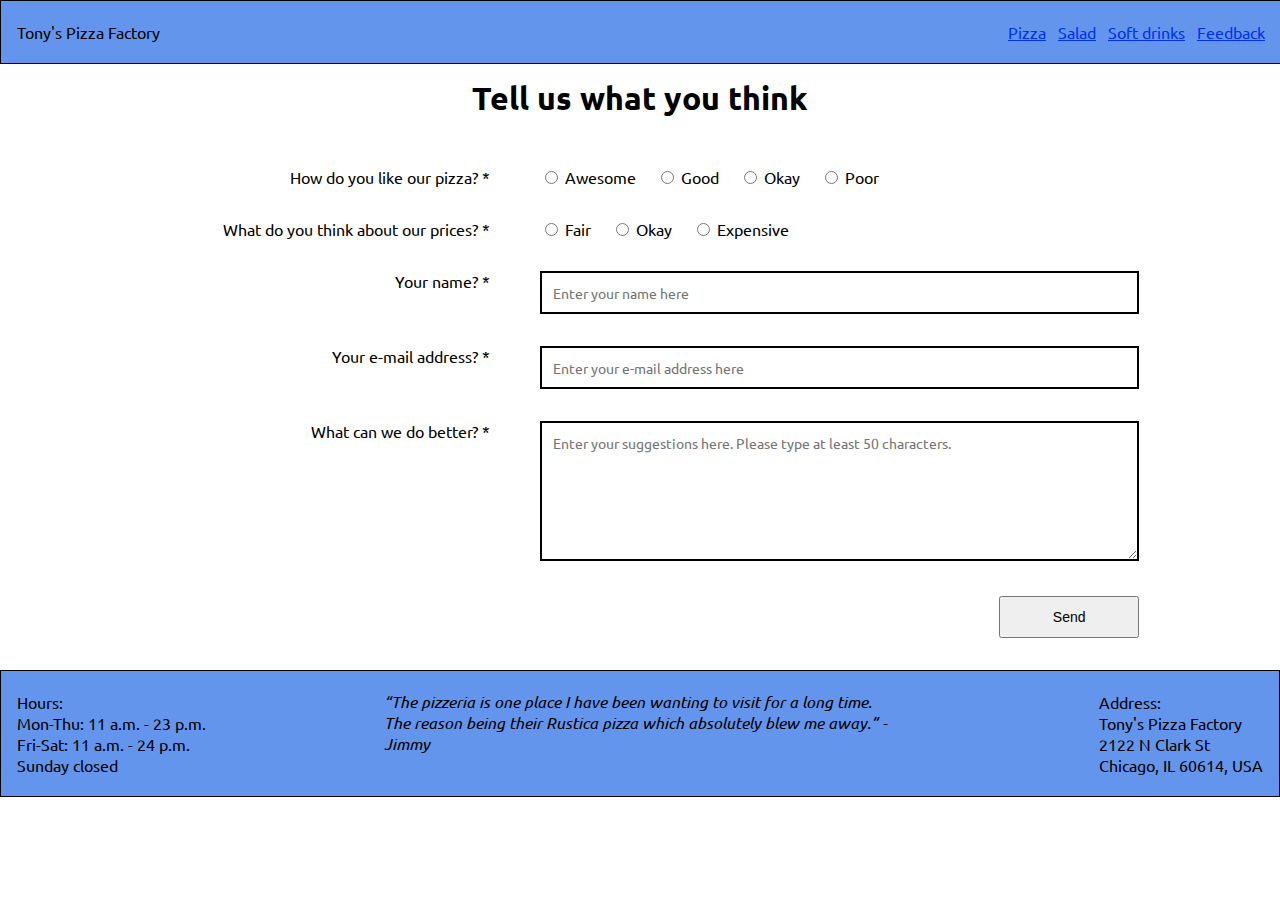
<file: html/feedback.html>
<!DOCTYPE html>
<html lang="en">
<head>
    <meta charset="UTF-8" />
    <meta name="viewport" content="width=device-width, initial-scale=1" />
    <link rel="stylesheet" href="../css/style.css" />
    <script src="../script/feedback-validation.js" defer="defer"></script>
    <title>Tony's Pizza Factory</title>
</head>
<body>
<nav>
    <ul id="navigation-website-root">
        <li><a href="../index.html">Tony's Pizza Factory</a></li>
    </ul>

    <div id="navigation-main-pages-container" class="dropdown-container">
        <img class="dropdown-button" title="Menu" alt="Menu" src="../image/noun_36901_cc.svg" />
        <ul id="navigation-main-pages" class="dropdown-content">
            <li><a href="pizzas.html">Pizza</a></li>
            <li><a href="salads.html">Salad</a></li>
            <li><a href="soft-drinks.html">Soft drinks</a></li>
            <li><a href="feedback.html">Feedback</a></li>
        </ul>
    </div>
</nav>
<section id="feedback" class="main-content">
    <h1>Tell us what you think</h1>

    <form method="post" action="http://example.com/foo.php">
        <div class="question">
            <label class="question">How do you like our pizza? *</label>
            <ul class="radio">
                <li>
                    <input id="rating-pizzas-awesome" type="radio" name="rating-pizzas" value="awesome" />
                    <label for="rating-pizzas-awesome">Awesome</label>
                </li>
                <li>
                    <input id="rating-pizzas-good" type="radio" name="rating-pizzas" value="good" />
                    <label for="rating-pizzas-good">Good</label>
                </li>
                <li>
                    <input id="rating-pizzas-okay" type="radio" name="rating-pizzas" value="okay" />
                    <label for="rating-pizzas-okay">Okay</label>
                </li>
                <li>
                    <input id="rating-pizzas-poor" type="radio" name="rating-pizzas" value="poor" />
                    <label for="rating-pizzas-poor">Poor</label>
                </li>
            </ul>
            <span id="rating-pizzas-error-message" class="error-message"></span>
        </div>

        <div class="question">
            <label class="question">What do you think about our prices? *</label>
            <ul class="radio">
                <li>
                    <input id="rating-prices-fair" type="radio" name="rating-prices" value="fair" />
                    <label for="rating-prices-fair">Fair</label>
                </li>
                <li>
                    <input id="rating-prices-okay" type="radio" name="rating-prices" value="okay" />
                    <label for="rating-prices-okay">Okay</label>
                </li>
                <li>
                    <input id="rating-prices-expensive" type="radio" name="rating-prices" value="expensive" />
                    <label for="rating-prices-expensive">Expensive</label>
                </li>
            </ul>
            <span id="rating-prices-error-message" class="error-message"></span>
        </div>

        <div class="question">
            <label for="customer-name" class="question">Your name? *</label>
            <input id="customer-name" class="textinput" type="text" name="customer-name" placeholder="Enter your name here" />
            <span id="customer-name-error-message" class="error-message"></span>
        </div>
        <div class="question">
            <label for="customer-email" class="question">Your e-mail address? *</label>
            <input id="customer-email" class="textinput" type="email" name="customer-email" placeholder="Enter your e-mail address here" />
            <span id="customer-email-error-message" class="error-message"></span>
        </div>
        <div class="question">
            <label for="suggestions" class="question">What can we do better? *</label>
            <textarea id="suggestions" class="textinput" name="suggestions" placeholder="Enter your suggestions here. Please type at least 50 characters."></textarea>
            <span id="suggestions-error-message" class="error-message"></span>
        </div>

        <div class="buttons">
            <input type="submit" value="Send" />
        </div>
        <div class="alert alert-success"></div>
        <div class="alert alert-error"></div>
    </form>
</section>
<footer>
    <p id="opening-hours">
        Hours:<br/>
        Mon-Thu: 11 a.m. - 23 p.m.<br/>
        Fri-Sat: 11 a.m. - 24 p.m.<br/>
        Sunday closed<br/>
    </p>
    <p id="customer-comment"><q>The pizzeria is one place I have been wanting to visit for a long time. The reason being their Rustica pizza which absolutely blew me away.</q> - Jimmy</p>
    <p id="postal-address">
        Address:<br/>
        Tony's Pizza Factory<br/>
        2122 N Clark St<br/>
        Chicago, IL 60614, USA<br/>
    </p>
</footer>
</body>
</html>
</file>
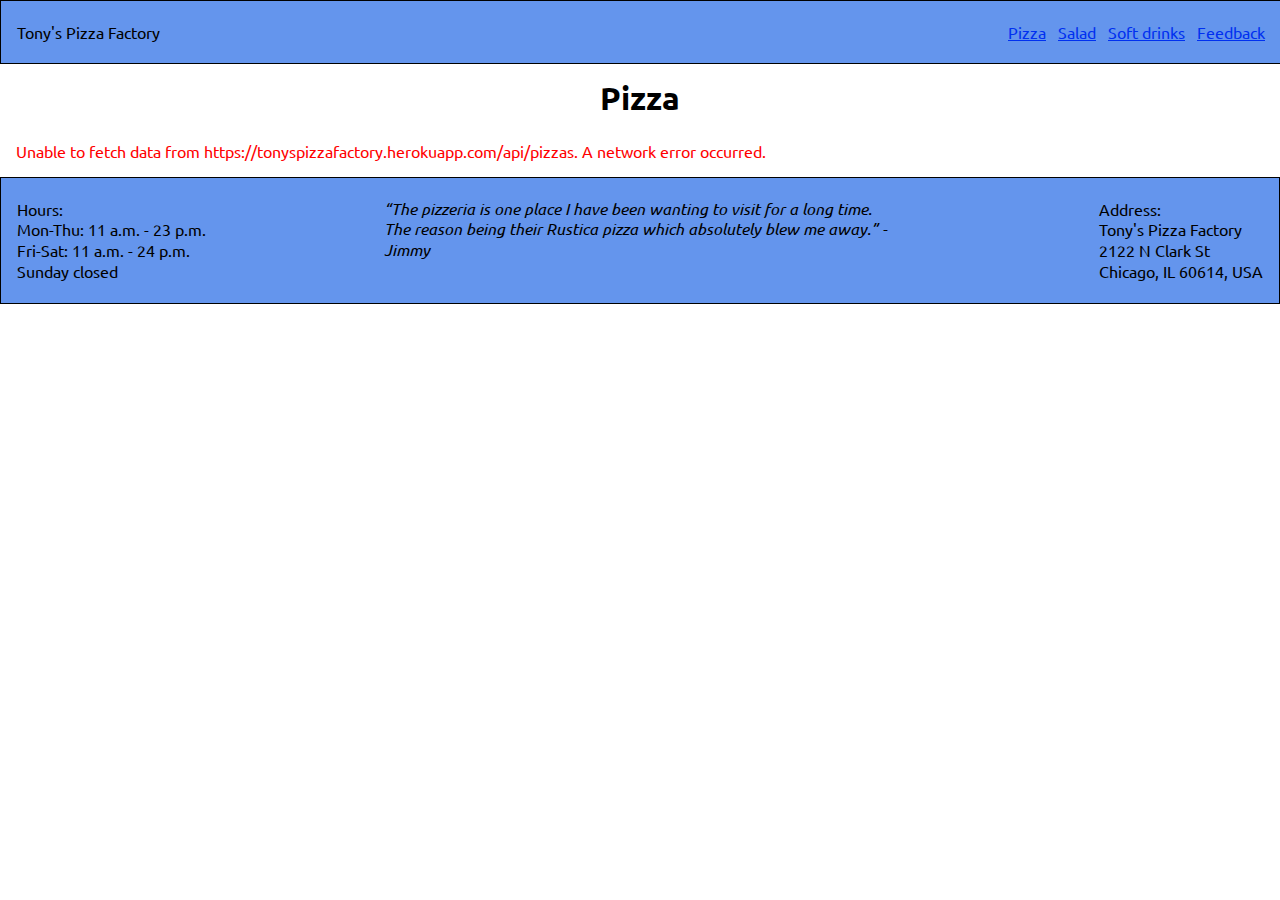
<file: html/pizzas.html>
<!DOCTYPE html>
<html lang="en">
<head>
    <meta charset="UTF-8" />
    <meta name="viewport" content="width=device-width, initial-scale=1" />
    <link rel="stylesheet" href="../css/style.css" />
    <script src="../script/products.js" defer="defer"></script>
    <title>Tony's Pizza Factory</title>
</head>
<body>
<nav>
    <ul id="navigation-website-root">
        <li><a href="../index.html">Tony's Pizza Factory</a></li>
    </ul>

    <div id="navigation-main-pages-container" class="dropdown-container">
        <img class="dropdown-button" title="Menu" alt="Menu" src="../image/noun_36901_cc.svg" />
        <ul id="navigation-main-pages" class="dropdown-content">
            <li><a href="pizzas.html">Pizza</a></li>
            <li><a href="salads.html">Salad</a></li>
            <li><a href="soft-drinks.html">Soft drinks</a></li>
            <li><a href="feedback.html">Feedback</a></li>
        </ul>
    </div>
</nav>
<section id="pizzas" class="main-content products">
    <h1>Pizza</h1>
</section>
<footer>
    <p id="opening-hours">
        Hours:<br/>
        Mon-Thu: 11 a.m. - 23 p.m.<br/>
        Fri-Sat: 11 a.m. - 24 p.m.<br/>
        Sunday closed<br/>
    </p>
    <p id="customer-comment"><q>The pizzeria is one place I have been wanting to visit for a long time. The reason being their Rustica pizza which absolutely blew me away.</q> - Jimmy</p>
    <p id="postal-address">
        Address:<br/>
        Tony's Pizza Factory<br/>
        2122 N Clark St<br/>
        Chicago, IL 60614, USA<br/>
    </p>
</footer>
</body>
</html>
</file>
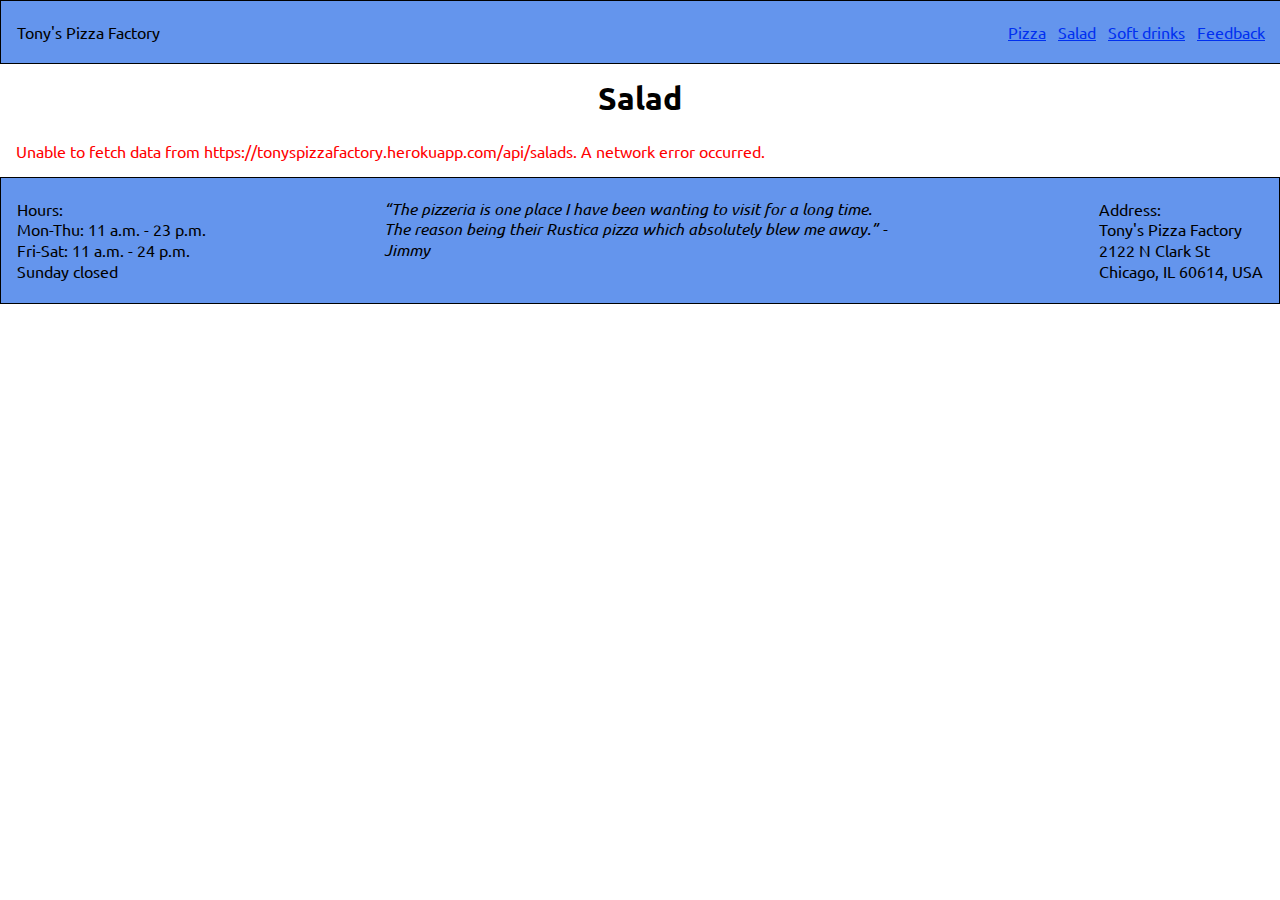
<file: html/salads.html>
<!DOCTYPE html>
<html lang="en">
<head>
    <meta charset="UTF-8" />
    <meta name="viewport" content="width=device-width, initial-scale=1" />
    <link rel="stylesheet" href="../css/style.css" />
    <script src="../script/products.js" defer="defer"></script>
    <title>Tony's Pizza Factory</title>
</head>
<body>
<nav>
    <ul id="navigation-website-root">
        <li><a href="../index.html">Tony's Pizza Factory</a></li>
    </ul>

    <div id="navigation-main-pages-container" class="dropdown-container">
        <img class="dropdown-button" title="Menu" alt="Menu" src="../image/noun_36901_cc.svg" />
        <ul id="navigation-main-pages" class="dropdown-content">
            <li><a href="pizzas.html">Pizza</a></li>
            <li><a href="salads.html">Salad</a></li>
            <li><a href="soft-drinks.html">Soft drinks</a></li>
            <li><a href="feedback.html">Feedback</a></li>
        </ul>
    </div>
</nav>
<section id="salads" class="main-content products">
    <h1>Salad</h1>
</section>
<footer>
    <p id="opening-hours">
        Hours:<br/>
        Mon-Thu: 11 a.m. - 23 p.m.<br/>
        Fri-Sat: 11 a.m. - 24 p.m.<br/>
        Sunday closed<br/>
    </p>
    <p id="customer-comment"><q>The pizzeria is one place I have been wanting to visit for a long time. The reason being their Rustica pizza which absolutely blew me away.</q> - Jimmy</p>
    <p id="postal-address">
        Address:<br/>
        Tony's Pizza Factory<br/>
        2122 N Clark St<br/>
        Chicago, IL 60614, USA<br/>
    </p>
</footer>
</body>
</html>
</file>
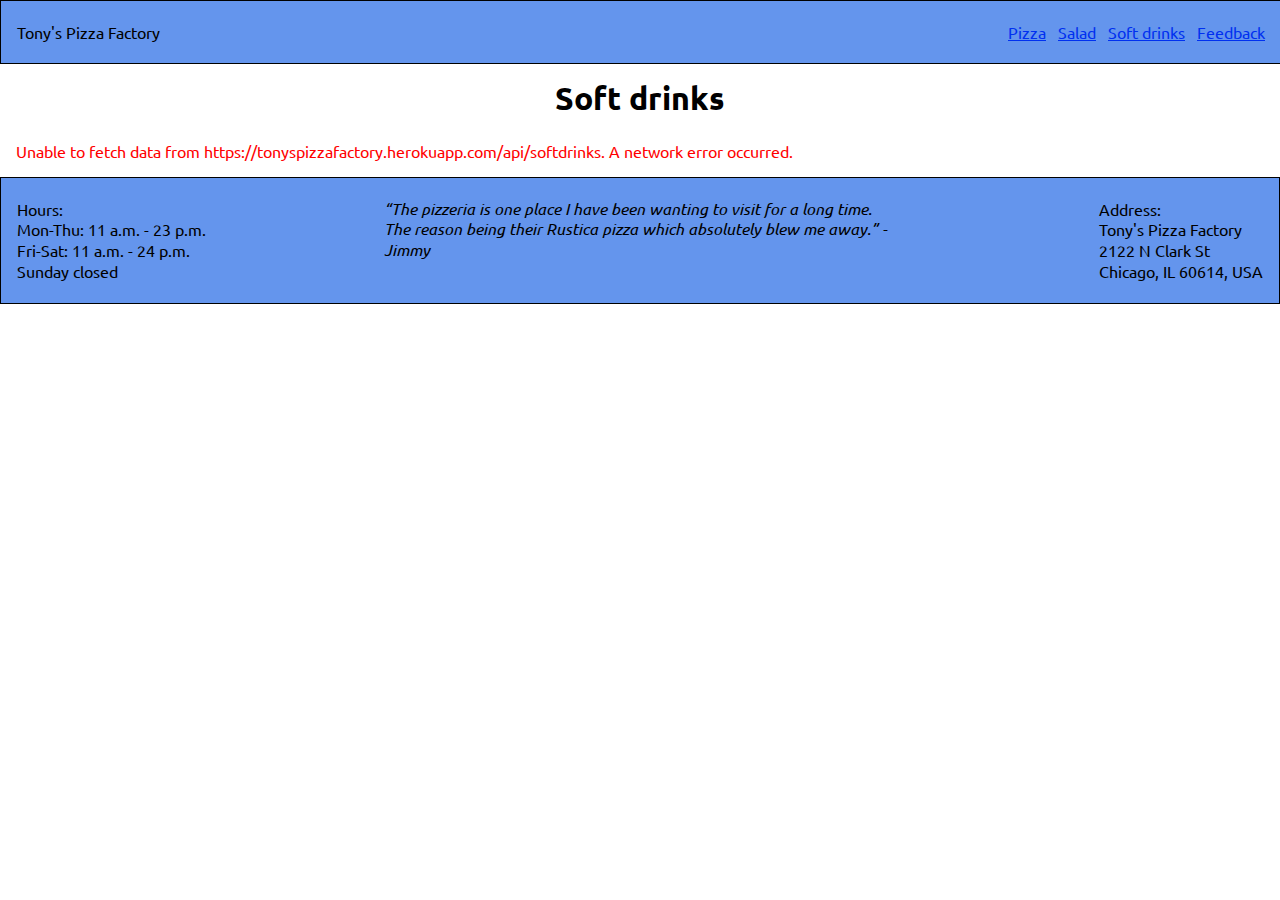
<file: html/soft-drinks.html>
<!DOCTYPE html>
<html lang="en">
<head>
    <meta charset="UTF-8" />
    <meta name="viewport" content="width=device-width, initial-scale=1" />
    <link rel="stylesheet" href="../css/style.css" />
    <script src="../script/products.js" defer="defer"></script>
    <title>Tony's Pizza Factory</title>
</head>
<body>
<nav>
    <ul id="navigation-website-root">
        <li><a href="../index.html">Tony's Pizza Factory</a></li>
    </ul>

    <div id="navigation-main-pages-container" class="dropdown-container">
        <img class="dropdown-button" title="Menu" alt="Menu" src="../image/noun_36901_cc.svg" />
        <ul id="navigation-main-pages" class="dropdown-content">
            <li><a href="pizzas.html">Pizza</a></li>
            <li><a href="salads.html">Salad</a></li>
            <li><a href="soft-drinks.html">Soft drinks</a></li>
            <li><a href="feedback.html">Feedback</a></li>
        </ul>
    </div>
</nav>
<section id="soft-drinks" class="main-content products">
    <h1>Soft drinks</h1>
</section>
<footer>
    <p id="opening-hours">
        Hours:<br/>
        Mon-Thu: 11 a.m. - 23 p.m.<br/>
        Fri-Sat: 11 a.m. - 24 p.m.<br/>
        Sunday closed<br/>
    </p>
    <p id="customer-comment"><q>The pizzeria is one place I have been wanting to visit for a long time. The reason being their Rustica pizza which absolutely blew me away.</q> - Jimmy</p>
    <p id="postal-address">
        Address:<br/>
        Tony's Pizza Factory<br/>
        2122 N Clark St<br/>
        Chicago, IL 60614, USA<br/>
    </p>
</footer>
</body>
</html>
</file>
<file: css/style.css>
/*
    This style sheet uses media queries to implement a responsive design.
    At the top level there are several media queries that generate
    layout breakpoints for specific screen widths.

    TODO: Currently there is only one breakpoint for distinguishing between
          mobile phones in portrait, and everything else.
 */

/*
    -----------------------------------------------------------------------
    Global font properties. The @import rule cannot appear inside media
    queries. I like to keep things together so I'm specifying the
    font-family property here, too.
    Note: The Ubuntu font is a libre/open font. The license is available
    here: http://font.ubuntu.com/ufl/. The licence's intent is clearly
    benign, but as the Wikipedia page [1] states a number of important
    organizations don't consider the license "free".
    [1] https://en.wikipedia.org/wiki/Ubuntu_%28typeface%29
    -----------------------------------------------------------------------
 */
@import url('https://fonts.googleapis.com/css?family=Ubuntu');
body {
    font-family: 'Ubuntu', sans-serif;
}

/*
    The rules within this media query are for smartphones, typically in
    portrait mode. They also serve as default rules if not overridden by
    rules within other media queries.
    Note: This media query is not really necessary, but I like to have
    it around so that all rules in this style sheet are indented on the
    same level.
 */
@media screen and (min-width: 0px)
{
    /*
        -----------------------------------------------------------------------
        Styles common to navigation and footer blocks
        -----------------------------------------------------------------------
    */
    nav, footer {
        border: 1px solid;
        background-color: cornflowerblue;
        /*
            The default line height looks a bit cramped, so let's be generous
            and increase the line height very slightly.
            Note: This has an influence on navigation and footer heights, and
            on the positioning of the elements within these blocks.
         */
        line-height: 1.3em;
    }

    /*
        -----------------------------------------------------------------------
        Rules that control positioning of navigation elements
        -----------------------------------------------------------------------
     */
    nav {
        /*
            Keep the navigation bar visible at all times, i.e. don't let it
            scroll out of view.
         */
        position: fixed;
        top: 0;
        left: 0;
        /*
            We *must* specify a width because of fixed positioning
         */
        width: 100%;
        /*
            1.3em for the actual links, and 1.3em each for the top/bottom
            spacing around the links. If you change this value, also
            change the following values:
            - The value of the "top" property in those rules that
              position the link containers within the nav element.
            - The top margin of section.main-content
            Note: Don't specify pixels in case the font size changes.
         */
        height: 3.9em;
    }
    #navigation-website-root, #navigation-main-pages-container {
        position: absolute;
    }
    #navigation-website-root {
        /*
            This must match the top spacing allotted by the "height"
            property in the nav rule. The effect is that the text link
            is more or less vertically centered within the nav element.
         */
        top: 1.3em;
    }
    #navigation-main-pages-container {
        /*
            These values vertically center the container within its
            parent nav element. This is OK because the only visible
            content will be the dropdown button, which is an image
            that will automatically scale up (or down) to the required
            height.
            Note: Scaling is not an issue. The image is an .svg
            vector graphics file which always scales smoothly.
         */
        top: 25%;
        height: 50%;
    }
    #navigation-website-root {
        left: 1em;
    }
    #navigation-main-pages-container {
        right: 1em;
    }

    /*
        -----------------------------------------------------------------------
        Rules that control appearance of navigation elements
        -----------------------------------------------------------------------
     */
    #navigation-website-root, #navigation-main-pages {
        list-style-type: none;
    }
    /* Remove vertical stacking of some block elements */
    #navigation-website-root, #navigation-website-root li {
        display: inline;
    }
    /* Reset padding and margin for a number of nav elements */
    #navigation-website-root, #navigation-website-root li {
        padding: 0;
        margin: 0;
    }

    /*
        -----------------------------------------------------------------------
        Rules that define navigation links' appearance
        Note: These rules must appear early in the style sheet
        so that we can override the styles further down.
        -----------------------------------------------------------------------
     */
    /* Styles for the link to the website root */
    #navigation-website-root a {
        text-decoration: none;
    }
    #navigation-website-root a:link,
    #navigation-website-root a:visited {
        color: black;
    }
    #navigation-website-root a:hover,
    #navigation-website-root a:focus,
    #navigation-website-root a:active {
        color: white;
    }
    /* Styles for the links to the main pages */
    #navigation-main-pages a:link,
    #navigation-main-pages a:visited {
        color: #0030f0;
    }
    #navigation-main-pages a:hover,
    #navigation-main-pages a:focus,
    #navigation-main-pages a:active {
        color: white;
    }

    /*
        -----------------------------------------------------------------------
        Rules that define the dropdown
        -----------------------------------------------------------------------
     */
    .dropdown-container {
        display: inline-block;
    }
    .dropdown-content {
        /*
            Position the content so that it is flush below and on the
            right edge of the container area.
        */
        position: absolute;
        top: 100%;
        right: 0;
        /*
            Specifying a non-transparent background makes the dropdown
            distinctly visible.
         */
        background-color: white;
        /*
            Show a small area of spacing on all sides of the dropdown area.
            It's important to use padding here, not margin! If we were using
            margin there would be no background in the margin area. Even
            more fatally, the mouse pointer cannot hover over the empty
            margin area, so the dropdown would close as soon as the mouse
            pointer would enter the margin area because the "hover:" style
            would cease to apply. It would be efffectively impossible for
            the mouse pointer to ***ever*** reach the dropdown area.
            Note: The top/bottom value is the same as the top/bottom margin
            we use for the links.
         */
        padding: 0.4em 1em;
        /*
            It is vital that the dropdown content ***never ever*** has a
            margin! See the comment on the padding property for an
            explanation.
         */
        margin: 0;
        /*
            By default the content box is as small as possible, just enough
            to accomodate the longest link text. This is visually
            unappealing and with short link texts the user may have
            difficulties navigating the mouse pointer into the very
            small dropdown area. By specifying a minimum width we give
            the dropdown area sufficient space to provide an easy-to-hit
            mouse pointer target.
          */
        min-width: 8em;
        /*
            Give the dropdown a little bit more visual spice.
            Note: The shadow should not change with the font size, so
            we use the px unit.
         */
        box-shadow: 0 8px 16px 0 rgba(0, 0, 0, 0.2);
        /*
            Make sure that the dropdown appears above other content
         */
        z-index: 1;
        /*
            Finally, this hides the dropdown by default. It becomes visible
            only when the ":hover" rule applies.
         */
        display: none;
    }
    /*
        This is the core rule that makes the dropdown visible!
     */
    .dropdown-container:hover .dropdown-content {
        display: block;
    }
    .dropdown-content a {
        /* Because it's a dropdown we don't want any underlines */
        text-decoration: none;
        /*
            Setting this to block allows us to background-color an
            entire block on hover (see next rule).
         */
        display: block;
        /*
            Give each link a little bit more breathing room so that
            finger tips on mobile devices don't hit the wrong link
            by accident.
            Note: Because links are displayed as blocks we can take
            advantage of collapsing margins.
         */
        margin: 0.4em 0;
    }
    .dropdown-content a:hover {
        /*
            This highlights the line with the link that the mouse
            pointer is hovering over.
            Note: Use the same color as the nav background
        */
        background-color: cornflowerblue;
    }

    /*
        -----------------------------------------------------------------------
        Rules that control positioning of footer elements
        -----------------------------------------------------------------------
    */
    footer {
        position: relative;
        /*
            4 x 1.3 = 5.2em for the actual lines, 1.3em each for the top/bottom
            spacing around the links. If you change this value, also
            change the value of the "top" property in the next rule.
            Don't specify pixels in case the font changes.
         */
        height: 7.8em;
    }
    #opening-hours, #customer-comment, #postal-address {
        position: absolute;
        /*
            This must match the top spacing allotted by the "height"
            property in the previous rule. The effect is that those
            elements that use up the maximum number of lines are more
            or less vertically centered within the footer element.
         */
        top: 1.3em;
    }
    #opening-hours {
        left: 1em;
    }
    #postal-address {
        right: 1em;
    }
    #customer-comment {
        /* Give sufficient width for a long quote */
        width: 40%;
        /*
            Calculate this based on the width value to horizontally
            center the block
          */
        left: 30%;
        /*
            We want the comment to be a maximum of 4 lines to match
            the opening hours and postal address. The value we use
            here must therefore be 4 times the line height that we
            specified further up.
         */
        height: 5.2em;
        overflow: hidden;
    }
    /* Reset padding and margin for a number of footer elements */
    footer p {
        padding: 0;
        margin: 0;
    }

    /*
        -----------------------------------------------------------------------
        Hide some footer elements on narrow screens
        -----------------------------------------------------------------------
     */
    #customer-comment, #postal-address {
        display: none;
    }

    /*
        -----------------------------------------------------------------------
        Footer styles
        -----------------------------------------------------------------------
     */
    #customer-comment {
        font-style: italic;
    }

    /*
        -----------------------------------------------------------------------
        General styles common to all pages
        -----------------------------------------------------------------------
    */
    body {
        /*
            Let the content snuggle up to the browser window edges. This
            is especially important for navigation and footer - because these
            elements have a colored background, any white margin becomes
            immediately visible.
         */
        margin: 0;
    }

    section.main-content {
        /*
            Create a visual break between navigation/footer
            and the page main content
            Note: The top margin value is the sum of the following amounts:
            - 1em to create the intended visual break
            - 3.9em to move the main content out from underneath the navigation
              bar, which is in a fixed, non-scrolling position at the top of
              the browser window. The amount of margin must be equal to the
              height of the navigation bar.
         */
        margin-top: 4.9em;
        margin-bottom: 1em;
        /*
            Use a minimal left/right margin because within this layout
            for small devices we can't waste width. The page content must
            get as much of the available space as possible.
         */
        margin-left: 1em;
        margin-right: 1em;
    }

    h1 {
        text-align: center;
    }

    /*
        -----------------------------------------------------------------------
        Front page styles
        -----------------------------------------------------------------------
     */
    #front #ambience-image img {
        width: 100%;
    }

    #front .product-category img {
        width: 50%;
        margin-left: 25%;
        margin-right: 25%;
    }

    /*
        Styles for positioning the product category labels so that each overlaps
        its respective product category image. The label must also be
        horizontally and vertically centered.
     */
    #front div.product-category {
        position: relative;
    }
    #front p.product-category-label {
        position: absolute;
        top: 0;
        left: 0;
        width: 100%;
        height: 100%;
        /*
            TODO: Find a different method for vertically centering than flex.
            According to W3Schools the flexbox display mode is supported only
            from IE 11.0 onwards, which is too new for my taste. Unfortunately,
            all other solutions that I tried for vertically centering the text
            failed, so for the moment I am resorting to the flexbox method I
            found in this w3.org article:
                https://www.w3.org/Style/Examples/007/center.en.html

            Other stuff that I tried:
            1) The "Absolute Centering" method, called like this by the
               author of this Smashing Magazine article:
               https://www.smashingmagazine.com/2013/08/absolute-horizontal-vertical-centering-css/

                position: absolute;
                margin: auto;
                top: 0;
                left: 0;
                bottom: 0;
                right: 0;
                width: 50%;
                height: 50%;

            2) The table method:

                top: 0;
                left: 0;
                width: 50%;
                height: 100%;
                margin-left: 25%;
                margin-right: 25%;
                margin-top: 0;
                margin-bottom: 0;
                display: table-cell;
                vertical-align: middle;

            3) And other things that I cobbled together myself and that are not
               really worth mentioning.
         */
        display: flex;
        /* Vertical centering */
        align-items: center;
        /* Horizontal centering */
        justify-content: center;
        margin: 0;
    }

    /* Other non-positioning styles */
    #front p.product-category-label {
        color: white;
        font-size: 200%;
    }

    /*
        -----------------------------------------------------------------------
        General product styles
        -----------------------------------------------------------------------
     */

    /*
        All product pages contain a sequence of products which must be arrayed
        in a grid. We don't care about the number of columns here, all we know
        is that we can float the product blocks and they will nicely align in
        the desired grid.
     */
    div.product {
        float: left;
    }
    /*
        HACK: We need this pseudo product to signal the end of the list so that
        we can clear floating. We could also clear on the footer, but then
        the main-content section would not extend down to the footer and there
        would not be any spacing between main-content and footer.
        TODO: Find a better solution
     */
    div.product-eol {
        clear: left;
    }

    /*
        This style defines how many columns we want.
        This is the only style that we need to override for wider screens.
    */
    div.product {
        /* For narrow screens we want only 1 column */
        width: 80%;
        margin-left: 10%;
        margin-right: 10%;
    }

    .product-image {
        /*
            The product image should take up the entire width of the product
            block, regardless of the block's actual width. This causes the
            image to resize whenever the product block resizes.
         */
        width: 100%;
    }

    /*
        Style the cart line into a part that is left-aligned and a part
        that is right-aligned.
        Floating is an alternative to positioning that *almost* works:
        The problem is that we don't have a universal way to say
        "clear: both".

        Specifying a width for the two parts is important to prevent
        overlapping. The two widths don't add up to 100% by design,
        there is a small gap of 5% to create a bit of spacing between
        part 1 and 2.
     */
    .cart-line {
        position: relative;
        /* Reserve 2 lines to provide enough space for a longish text */
        height: 2.6em;
    }
    .cart-line-part1 {
        position: absolute;
        left: 0;
        width: 55%;
    }
    .cart-line-part2 {
        position: absolute;
        right: 0;
        width: 40%;
        /*
            The width specified above makes part 2 of the cart line wider than
            is required most of the time. Because of this we must tell the
            inline elements to align to the right edge.
         */
        text-align: right;
    }

    .product-price {
        /*
            This works only for inline elements. As it happens, the
            product-price class is applied to an inline element :-)
            so we don't need to specify "display: inline" here.
         */
        vertical-align: top;
    }

    .cart-image {
        /*
            Set height to one line (same value as line-height further up).
            Set width to the same value as height.
         */
        width: 1.3em;
        height: 1.3em;
    }

    .product-ingredients {
        /* Display the ingredients list in a smaller-than-normal font */
        font-size: 0.75em;
    }

    /*
        Define vertical spacing
        - Between product blocks
        - Between the lines inside a product block

        Note: Because product blocks are built differently for different
        product types, here we merely assume that a product block consists
        of 1-n lines.
     */
    div.product {
        margin-top: 1em;
        margin-bottom: 1em;
    }
    div.product p {
        /* Reset all margins */
        margin: 0;
    }
    div.product .product-line {
        margin-top: 0.5em;
        margin-bottom: 0.5em;
    }


    /*
        -----------------------------------------------------------------------
        Pizza page styles
        -----------------------------------------------------------------------
     */

    /* Currently none */

    /*
        -----------------------------------------------------------------------
        Salad page styles
        -----------------------------------------------------------------------
     */

    /* Currently none */

    /*
        -----------------------------------------------------------------------
        Soft drinks page styles
        -----------------------------------------------------------------------
     */

    /* Currently none */

    /*
        -----------------------------------------------------------------------
        Feedback styles
        -----------------------------------------------------------------------
     */
    form ul {
        list-style-type: none;
    }

    form ul, form ul li {
        display: inline;
        margin: 0;
        padding: 0;
    }

    form {
        /*
            Create a visual break betwen page heading and the first
            form question
         */
        margin-top: 3em;
    }

    form div.question, form div.buttons {
        /*
            Add spacing between individual questions, and between the final
            button line and the form border.
        */
        margin-bottom: 2em;
    }

    form label.question {
        /*
            Introduce a line break so that questions appear above their
            input controls.
          */
        display: block;
        /*
            Add spacing between the question label and its input control.
            Use a value that is less than the spacing between individual
            questions.
         */
        margin-bottom: 0.75em;
    }

    form ul.radio li {
        /*
            Add spacing between radio buttons
         */
        margin-right: 1em;
    }

    form .textinput {
        /*
            Give all text input controls the maximum available width.
         */
        width: 100%;
        /*
            According to the requirements wireframe we need to create a
            forceful border.
         */
        border: 2px solid black;
        /*
            Add a comfortable padding between the text entered and the
            forceful border.
         */
        padding: 0.75em;
        /*
            Make sure that the padding is part of the width that was
            specified above.
         */
        box-sizing: border-box;
        /*
            Make sure that all text input controls use the same font and
            font size. Notably, textarea elements use a different font than
            the rest of the document, and input elements use a different
            font size.
            Note: Use a font size smaller than 1em to visually set the text
            entered by the user apart from the question (but not too small,
            otherwise it will be illegible).
         */
        font-family: 'Ubuntu', sans-serif;
        font-size: .875em;
    }

    form textarea {
        /*
            Make the textarea large enough for several lines of input without
            scrolling.
         */
        height: 10em;
        /*
            Disable horizontal resizing to prevent the layout from
            getting disrupted
         */
        resize: vertical;
    }

    form .buttons {
        /*
            Sometimes alignment can be easy as pie :-) Buttons are inline
            elements, so they are affected by text-align.
          */
        text-align: right;
    }

    form input[type="submit"] {
        /* Enlarge the submit button to make it more prominent */
        width: 10em;
        height: 3em;
        font-size: .875em;
    }

    form span.error-message {
        color: red;
        /* Make this into block so that we can apply a margin */
        display: block;
        /*
            Add spacing between the input control and the error message.
            Use a value that is less than the spacing between individual
            questions, ideally the same value as for spacing between the
            question label and the input control.
         */
        margin-top: 0.75em;
    }

    /* Hide all error messages by default. Use "display: block" to show them */
    form span.error-message {
        display: none;
    }

    /*
        -----------------------------------------------------------------------
        Alert styles
        -----------------------------------------------------------------------
     */

    /*
        Color and border styles shamelessly stolen from Bootstrap Alerts.
     */
    div.alert {
        /* Hide all alerts by default. Use "display: block" to show them */
        display: none;
        padding: 0.75em;
        /*
            If we specify a width to the alert we want the padding to be part
            of the specified width. A width will be applied by other media
            queries.
         */
        box-sizing: border-box;
        border: 1px solid;
        border-radius: 4px;
    }
    div.alert-success {
        color: #3c763d;
        background-color: #dff0d8;
        border-color: #d6e9c6;
    }
    div.alert-error {
        color: #a94442;
        background-color: #f2dede;
        border-color: #ebccd1;
    }
}

/*
    The rules within this media query are for larger smartphones, tablets
    and desktops.
 */
@media screen and (min-width: 768px)
{
    /*
        -----------------------------------------------------------------------
        Rules that reset/undo the dropdown configuration
        These rules must appear early so that we can override
        and re-style further down.
        Unfortunately we can't use the "unset" keyword because browser support
        for that is insufficient. So it seems that the only thing we can do is
        to explicitly set default values.
        -----------------------------------------------------------------------
     */
    #navigation-main-pages-container {
        top: auto;
        height: auto;
    }
    .dropdown-container {
        display: block;
    }
    .dropdown-content {
        position: static;
        top: auto;
        right: auto;
        background-color: transparent;
        padding: 0;
        margin: 0;
        min-width: 0;
        box-shadow: none;
        z-index: auto;
        display: block;
    }
    .dropdown-container:hover .dropdown-content {
        display: block;
    }
    .dropdown-content a {
        text-decoration: underline;
        display: inline;
        margin: 0;
    }
    .dropdown-content a:hover {
        background-color: transparent;
    }

    /*
        -----------------------------------------------------------------------
        Rules that re-style the navigation elements that previously
        were in a dropdown.
        -----------------------------------------------------------------------
     */
    .dropdown-button {
        /* We don't want a dropdown, so we don't need the button */
        display: none;
    }

    #navigation-main-pages-container {
        /*
            This must match the top spacing allotted by the "height"
            property in the nav rule. The effect is that the text links
            are more or less vertically centered within the nav element.
         */
        top: 1.3em;
    }

    #navigation-main-pages-container, #navigation-main-pages, #navigation-main-pages li {
        display: inline;
    }

    #navigation-main-pages a {
        /*
            The default spacing between links is too cramped, so let's
            be a bit more generous and add some padding. Don't add
            padding on both sides or the link block will be shifted
            away from the right edge of the nav block.
         */
        padding-left: 0.5em;
    }

    /*
        -----------------------------------------------------------------------
        Re-style some footer elements so that they are shown on wide screens
        -----------------------------------------------------------------------
     */
    #customer-comment, #postal-address {
        display: block;
    }

    /*
        -----------------------------------------------------------------------
        Front page styles
        -----------------------------------------------------------------------
     */
    #front #ambience-image img {
        width: 60%;
        margin-left: 20%;
        margin-right: 20%;
    }

    /* Reset styles from the initial styling */
    #front .product-category img {
        width: auto;
        margin-left: auto;
        margin-right: auto;
    }

    #front div.product-category {
        /*
            Prevent the paragraphs from creating line breaks (inline) but let
            them stay blocks so that we can assign a width.
         */
        display: inline-block;
        /*
            We have three categories, so a theoretical value to use
            here would be 33%. The actual value we use is well below
            that, to create a generous left/right margin, and also to
            account for a little spacing between the categories.
         */
        width: 25%;
        /*
            Create spacing between categories.
            The tricky bit is that we must take into account that we also
            want to horizontally center all three categories. Because of
            this we must make sure that 1) the left margin of the left-most
            category, and 2) the right margin of the right-most category
            have the same value. To achieve this we use both left and right
            margin and assign each half of the value that we actually want
            as spacing between the categories.
         */
        margin-left: 2.5%;
        margin-right: 2.5%;
    }

    #front .product-category img {
        /*
            Another bit of trickery: Because the "p" elements have been styled
            as "inline-block" (see above) they are still blocks and we can tell
            the "img" elements to use 100% of their width. This causes them
            to nicely resize together with their parent "p".
         */
        width: 100%;
    }

    #front #product-categories {
        /*
            Finally, horizontally center all three of the categories.
            This works because the "p" elements behave as inline elements
            within the document flow because we have styled them as
            "inline-block" above.
        */
        text-align: center;
    }

    /*
        -----------------------------------------------------------------------
        General product styles
        -----------------------------------------------------------------------
    */
    div.product {
        /* For wide screens we want 4 columns */
        width: 20%;
        margin-left: 2%;
        margin-right: 2%;
    }

    /*
        -----------------------------------------------------------------------
        Feedback styles
        -----------------------------------------------------------------------
     */
    form {
        /*
            Keep top/bottom margins from the initial styling, but use
            proportional left/right margins to make more generous use
            of the available space.
         */
        margin-left: 10%;
        margin-right: 10%;
    }

    /*
        Place all questions on the left side, right-aligned, with spacing
        between question label and input controls
    */
    form label.question {
        /*
            Make the label into a block so that we can float it.
            Note: The label is already a block from the initial styling
            further up, so strictly speaking this property isn't necessary.
            But let's keep it in case the initial styling changes.
        */
        display: block;
        float: left;
        text-align: right;
    }

    /*
        Distribute the available form width
        Note: The radio buttons and their labels are all inline elements,
        so they will line up and we don't have to specify a width for them
    */
    form label.question {
        width: 35%;
        margin-right: 5%;
    }
    form .textinput {
        width: 60%;
    }
    form span.error-message {
        /* Make this into block so that we can apply a margin */
        display: block;
    }
    form span.error-message, form div.alert {
        /* Same width as the text input controls */
        width: 60%;
        /*
            Align with the text input controls. For "span" this works only
            because above we made the element display as "block".
         */
        margin-left: 40%;
    }
}
</file>
